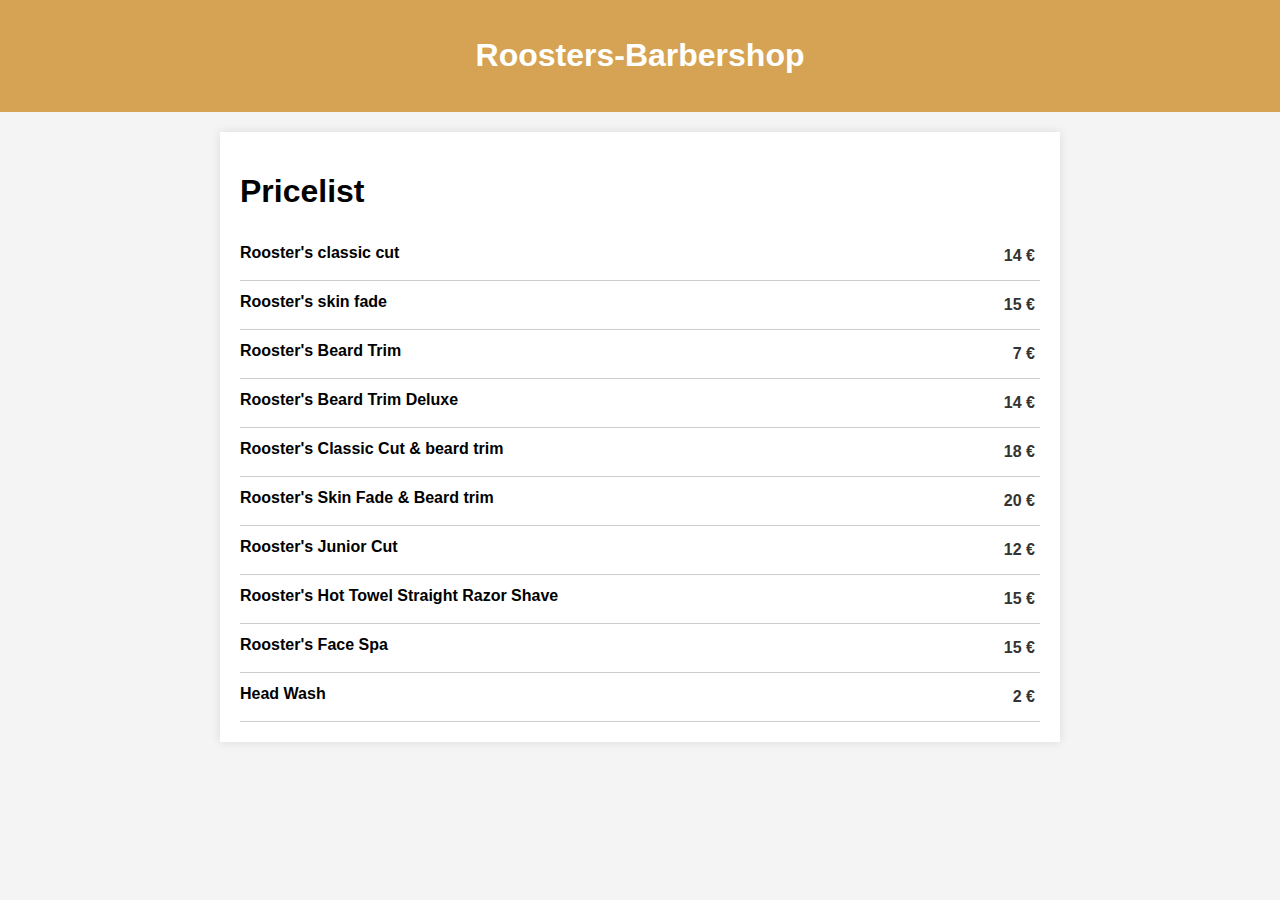
<file: catalog.html>
<!DOCTYPE html>
<html lang="en">
<head>
  <meta charset="UTF-8">
  <meta name="viewport" content="width=device-width, initial-scale=1.0">
  <title>Rooster's Barbershop</title>
  <style>
    body {
      font-family: 'Helvetica', courier;
      background-color: #f4f4f4;
      margin: 0;
      padding: 0;
    }

    header {
      background-color: #D5A353;
      color: #fff;
      padding: 1em;
      text-align: center;
    }

    section {
      max-width: 800px;
      margin: 20px auto;
      padding: 20px;
      background-color: #fff;
      box-shadow: 0 0 10px rgba(0, 0, 0, 0.1);
    }

    .menu-item {
      display: flex;
      justify-content: space-between;
      align-items: center; /* Center items vertically */
      border-bottom: 1px solid #ccc;
      padding: 10px 0;
    }

    h2 {
      margin: 0; /* Remove default margin */
      margin-bottom: 5px;
      font-size: 16px
    }

    .price {
      color: #333;
      font-weight: bold;
      padding: 5px;
      white-space: nowrap;
    }


  </style>
  
</head>

<body>
  <header>
    <h1>Roosters-Barbershop</h1>
  </header>

  <section>
    <div>
        <h1 class="category-title">Pricelist</h1>
    </div>

    <div class="menu-item">
      <div>
        <h2>Rooster's classic cut</h2>
      </div>
      <div class="price">14 €</div>
    </div>

    <div class="menu-item">
      <div>
        <h2>Rooster's skin fade</h2>
      </div>
      <div class="price">15 €</div>
    </div>

    <div class="menu-item">
      <div>
        <h2>Rooster's Beard Trim</h2>
      </div>
      <div class="price">7 €</div>
    </div>

    <div class="menu-item">
      <div>
        <h2>Rooster's Beard Trim Deluxe</h2>
      </div>
      <div class="price">14 €</div>
    </div>

    <div class="menu-item">
      <div>
        <h2>Rooster's Classic Cut & beard trim</h2>
      </div>
      <div class="price">18 €</div>
    </div>

    <div class="menu-item">
      <div>
        <h2>Rooster's Skin Fade & Beard trim</h2>
      </div>
      <div class="price">20 €</div>
    </div>

    <div class="menu-item">
      <div>
        <h2>Rooster's Junior Cut</h2>
      </div>
      <div class="price">12 €</div>
    </div>

    <div class="menu-item">
      <div>
        <h2>Rooster's Hot Towel Straight Razor Shave</h2>
      </div>
      <div class="price">15 €</div>
    </div>

    <div class="menu-item">
      <div>
        <h2>Rooster's Face Spa</h2>
      </div>
      <div class="price">15 €</div>
    </div>

    <div class="menu-item">
      <div>
        <h2>Head Wash</h2>
      </div>
      <div class="price">2 €</div>
    </div>
</file>
